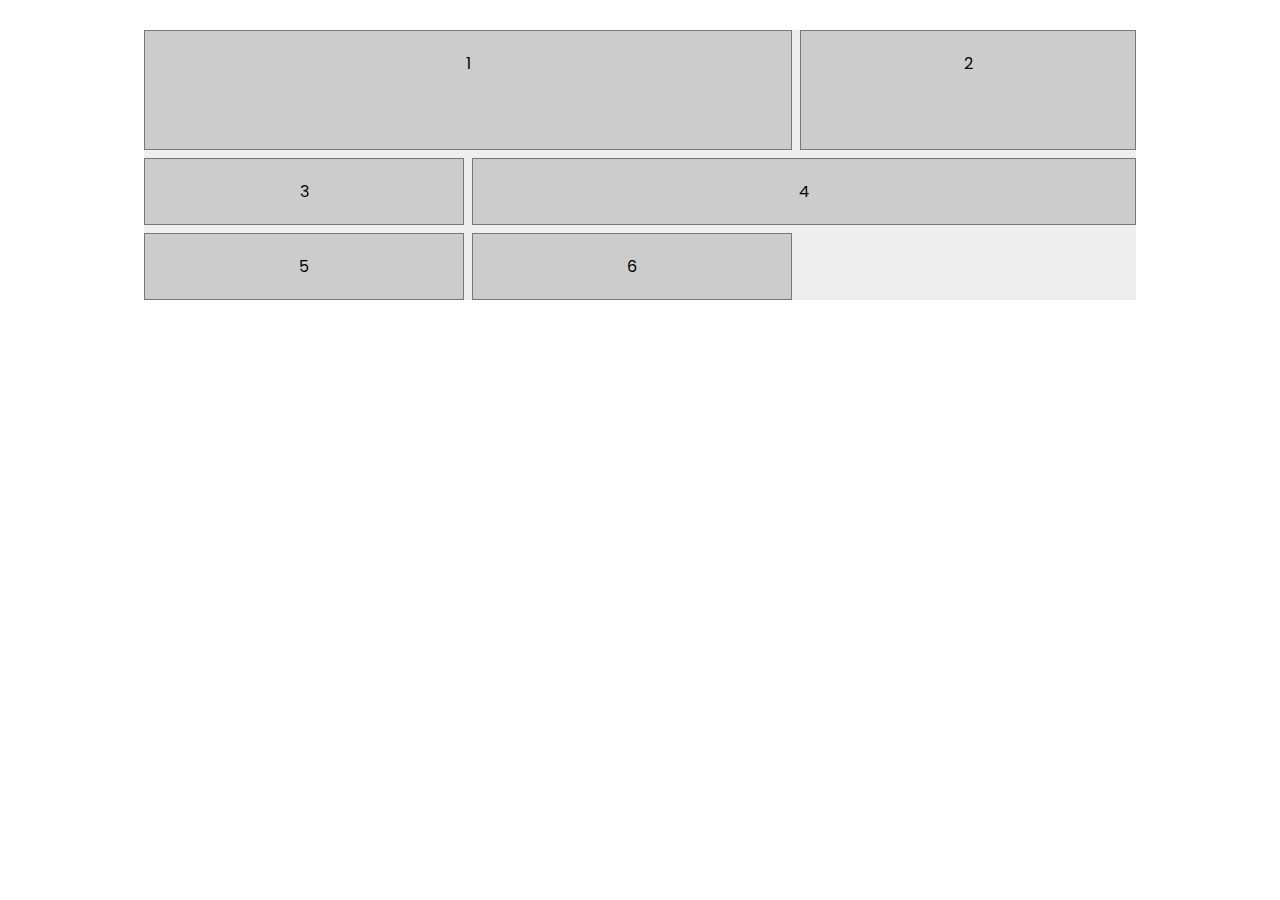
<file: basics/index.html>
<!DOCTYPE html>
<html lang="en">
  <head>
    <meta charset="UTF-8" />
    <meta http-equiv="X-UA-Compatible" content="IE=edge" />
    <meta name="viewport" content="width=device-width, initial-scale=1.0" />
    <title>Document</title>
    <link rel="stylesheet" href="/basics/styles.css" />
  </head>
  <body>
    <div class="grid-container">
      <div>1</div>
      <div>2</div>
      <div>3</div>
      <div>4</div>
      <div>5</div>
      <div>6</div>
    </div>
  </body>
</html>
</file>
<file: basics/styles.css>
@import url("https://fonts.googleapis.com/css2?family=Poppins:wght@200;400;700&display=swap");

body {
  margin: 30px;
  font-family: "Poppins";
}

.grid-container {
  background-color: #eee;
  max-width: 992px;
  margin: 0 auto;
  display: grid;

  /* Basic calculation */
  /* grid-template-columns: 330.6px 330.6px 330.6px; */

  /* Grid Fractions */
  grid-template-columns: repeat(3, 1fr);

  /* This is targeting the first row */
  grid-template-rows: 120px;

  gap: 8px;

  /* Move the columns to where you need - default is stretch */
  /* justify-items: end; */
  /* align-items: center; */
}

.grid-container > div {
  background-color: #ccc;
  text-align: center;
  padding: 20px;
  border: 1px solid #777;
}

.grid-container > div:nth-child(1) {
  grid-column: 1 / span 2;
}

.grid-container > div:nth-child(2) {
  grid-column: span 3;
}

/* This is automatic */
.grid-container > div:nth-child(3) {
  grid-column: span 1;
}

.grid-container > div:nth-child(4) {
  grid-column: 2 / 6;
}
</file>
